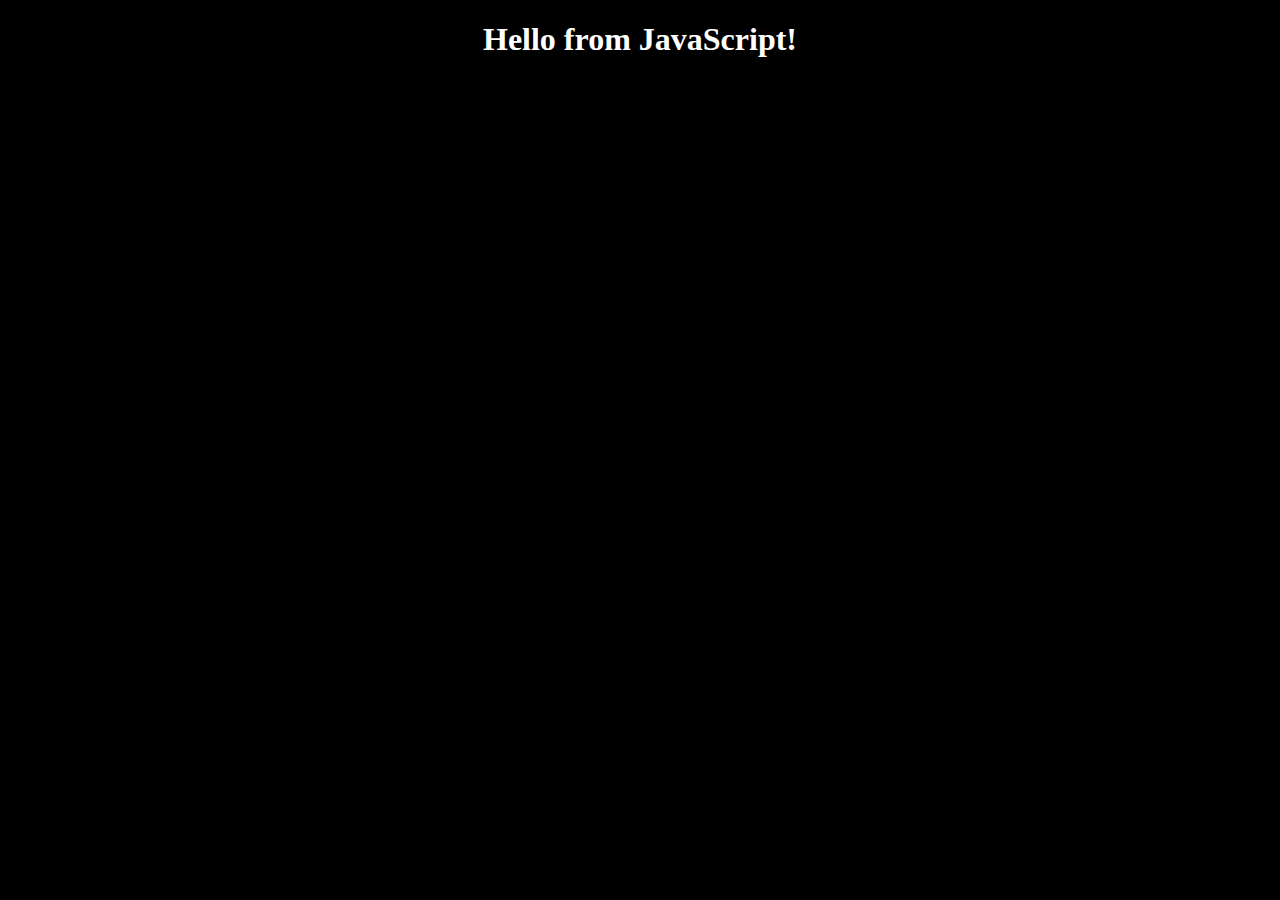
<file: 0.01 Web App/app/src/main/assets/index.html>
<!DOCTYPE html>
<html lang="en">

<head>
    <meta charset="UTF-8">
    <meta name="viewport" content="width=device-width, initial-scale=1.0">
    <title>Test</title>

    <link rel="stylesheet" href="style.css">
</head>

<body>
<h1 id="demo">Hello, World!</h1>

<script src="script.js"></script>
</body>

</html>
</file>
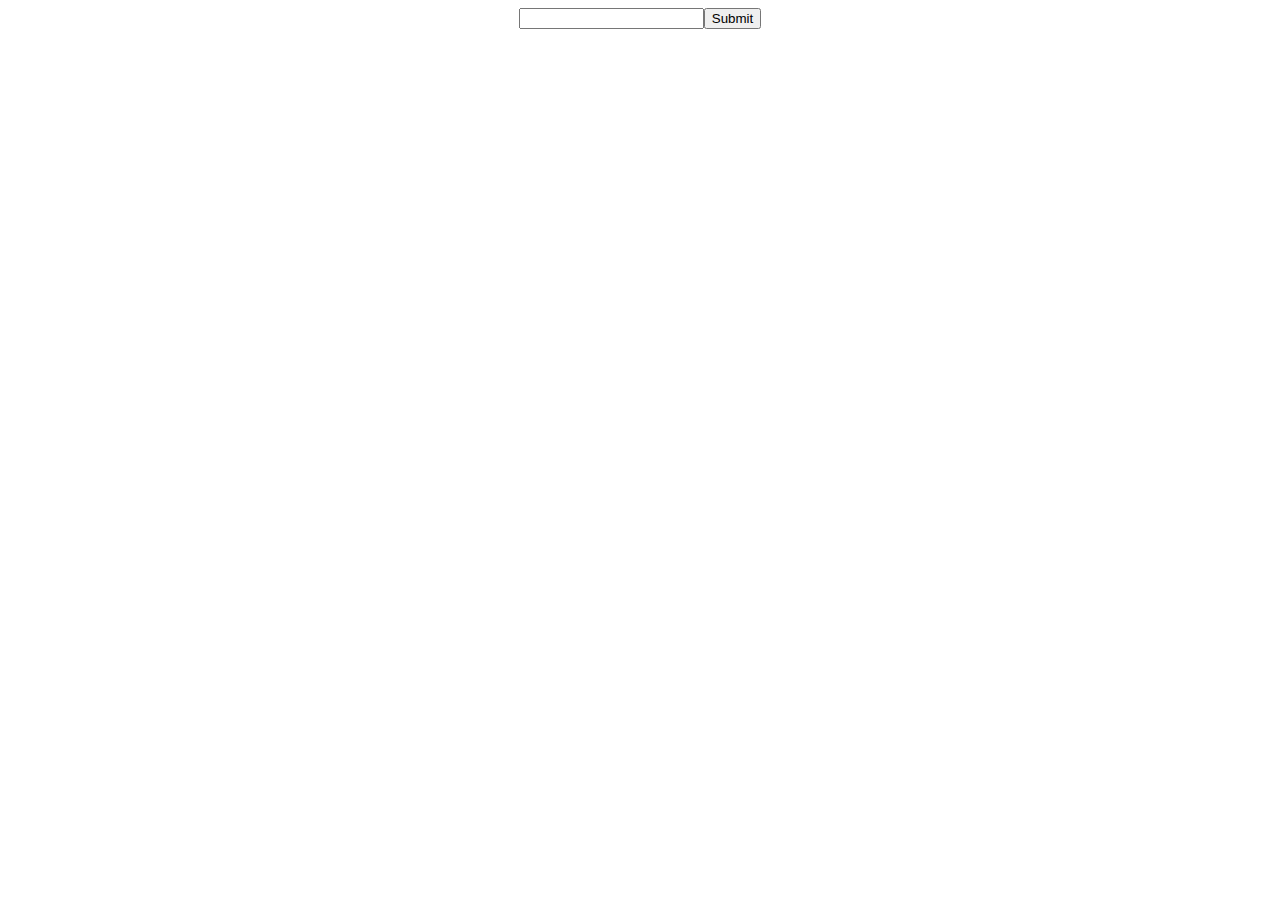
<file: 0.02 HTMLTOJAVA/app/src/main/assets/index.html>
<!DOCTYPE html>
<html lang="en">

<head>
    <meta charset="UTF-8">
    <meta name="viewport" content="width=device-width, initial-scale=1.0">
    <title>Test</title>
    <link rel="stylesheet" href="style.css">
</head>

<body>
    <form>
        <input type="text" id="username" />
        <input type="button" value="Submit" onclick="sendData()" />
    </form>

    <script src="script.js"></script>
</body>

</html>
</file>
<file: 0.01 Web App/app/src/main/assets/style.css>
body {
    background-color: black;
}
H1 {
    text-align: center;
    color: white;
}
</file>
<file: 0.02 HTMLTOJAVA/app/src/main/assets/style.css>
form {
    display: flex;
    justify-content: center;
}
</file>
